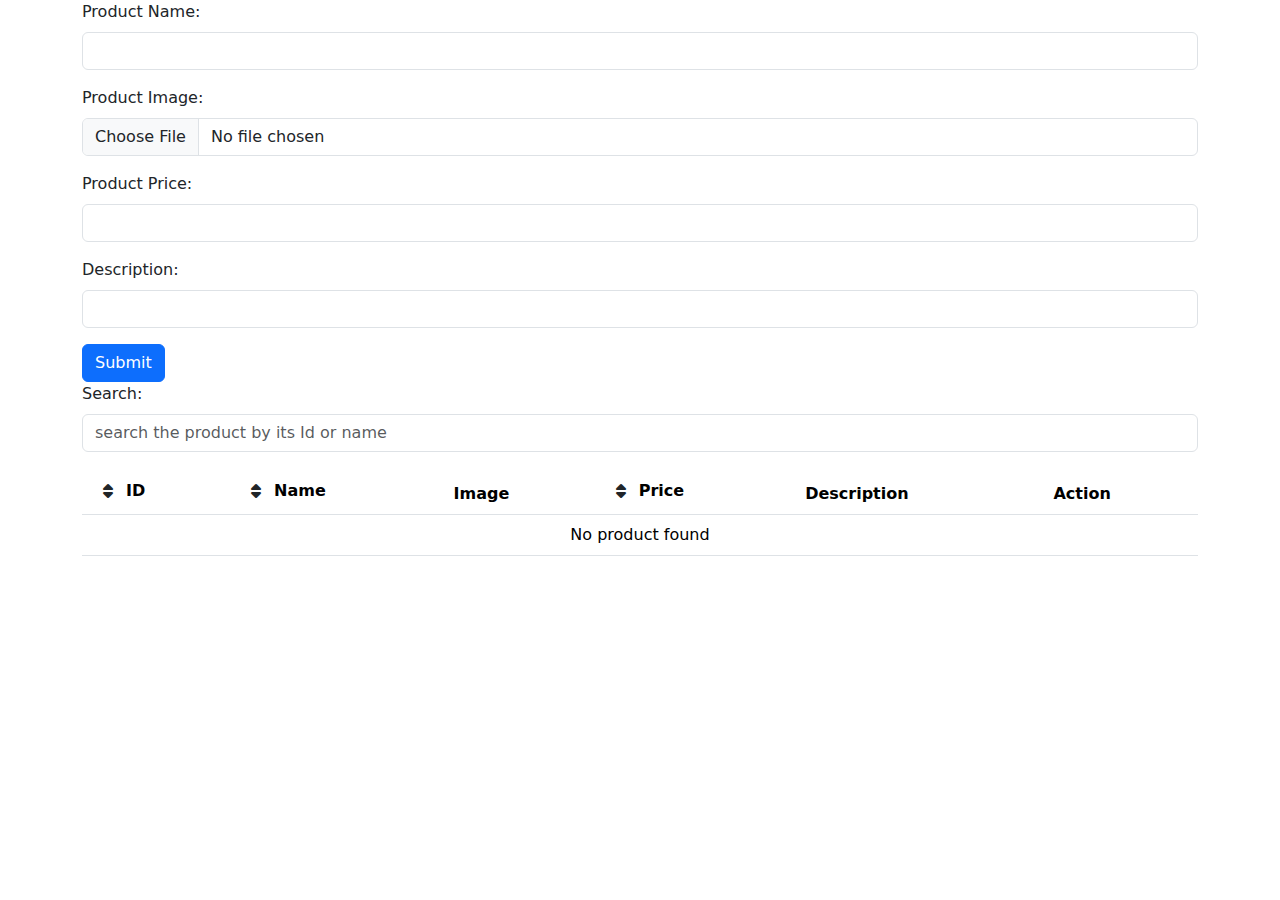
<file: index.html>
<!DOCTYPE html>
<html lang="en">

<head>
    <meta charset="UTF-8">
    <meta name="viewport" content="width=device-width, initial-scale=1.0">
    <title>Document</title>
    <link href="https://cdn.jsdelivr.net/npm/bootstrap@5.3.3/dist/css/bootstrap.min.css" rel="stylesheet"
        integrity="sha384-QWTKZyjpPEjISv5WaRU9OFeRpok6YctnYmDr5pNlyT2bRjXh0JMhjY6hW+ALEwIH" crossorigin="anonymous">

    <link href="https://cdnjs.cloudflare.com/ajax/libs/font-awesome/6.7.2/css/all.min.css" rel="stylesheet">
</head>

<body>
    <div class="container">
        <form action="./index.html" id="form" data-form="add">
            <div class="mb-3">
                <label for="pname" class="form-label">Product Name:</label>
                <input type="text" class="form-control" id="pname" required>
            </div>
            <div class="mb-3">
                <label for="pimg" class="form-label">Product Image:</label>
                <input type="file" class="form-control" id="pimg" accept = "images/*">
            </div>
            <div class="mb-3">
                <label for="pprice" class="form-label">Product Price:</label>
                <input type="number" class="form-control" id="pprice" aria-describedby="emailHelp" required>
            </div>
            <div class="mb-3">
                <label for="ptext" class="form-label">Description:</label>
                <input type="textarea" class="form-control" id="ptext" aria-describedby="emailHelp" required>
            </div>
            <button type="submit" id="btn1" class="btn btn-primary" data-type="adddata">Submit</button>
        </form>
        <div class="mb-3">
            <label for="pinput" class="form-label">Search:</label>
            <input type="input" class="form-control" id="pinput" aria-describedby="emailHelp"
                placeholder="search the product by its Id or name">
        </div>
        <table id="table" class="table">
            <thead>
                <tr>
                    <th scope="col"><i class="fa-solid fa-sort btn" data-type="sort" id="id-sort"></i>ID</th>
                    <th scope="col"><i class="fa-solid fa-sort btn" data-type="namesort" id="name-sort"></i>Name</th>
                    <th scope="col">Image</th>
                    <th scope="col"><i class="fa-solid fa-sort btn" data-type="pricesort" id="price-sort"></i>Price</th>
                    <th scope="col">Description</th>
                    <th scope="col">Action</th>
                </tr>
            </thead>
            <tbody>
                
            </tbody>
        </table>
    </div>
    <script src="https://cdn.jsdelivr.net/npm/bootstrap@5.3.3/dist/js/bootstrap.min.js"
        integrity="sha384-0pUGZvbkm6XF6gxjEnlmuGrJXVbNuzT9qBBavbLwCsOGabYfZo0T0to5eqruptLy"
        crossorigin="anonymous"></script>
    <script src="./js/script.js"></script>
</body>

</html>
</file>
